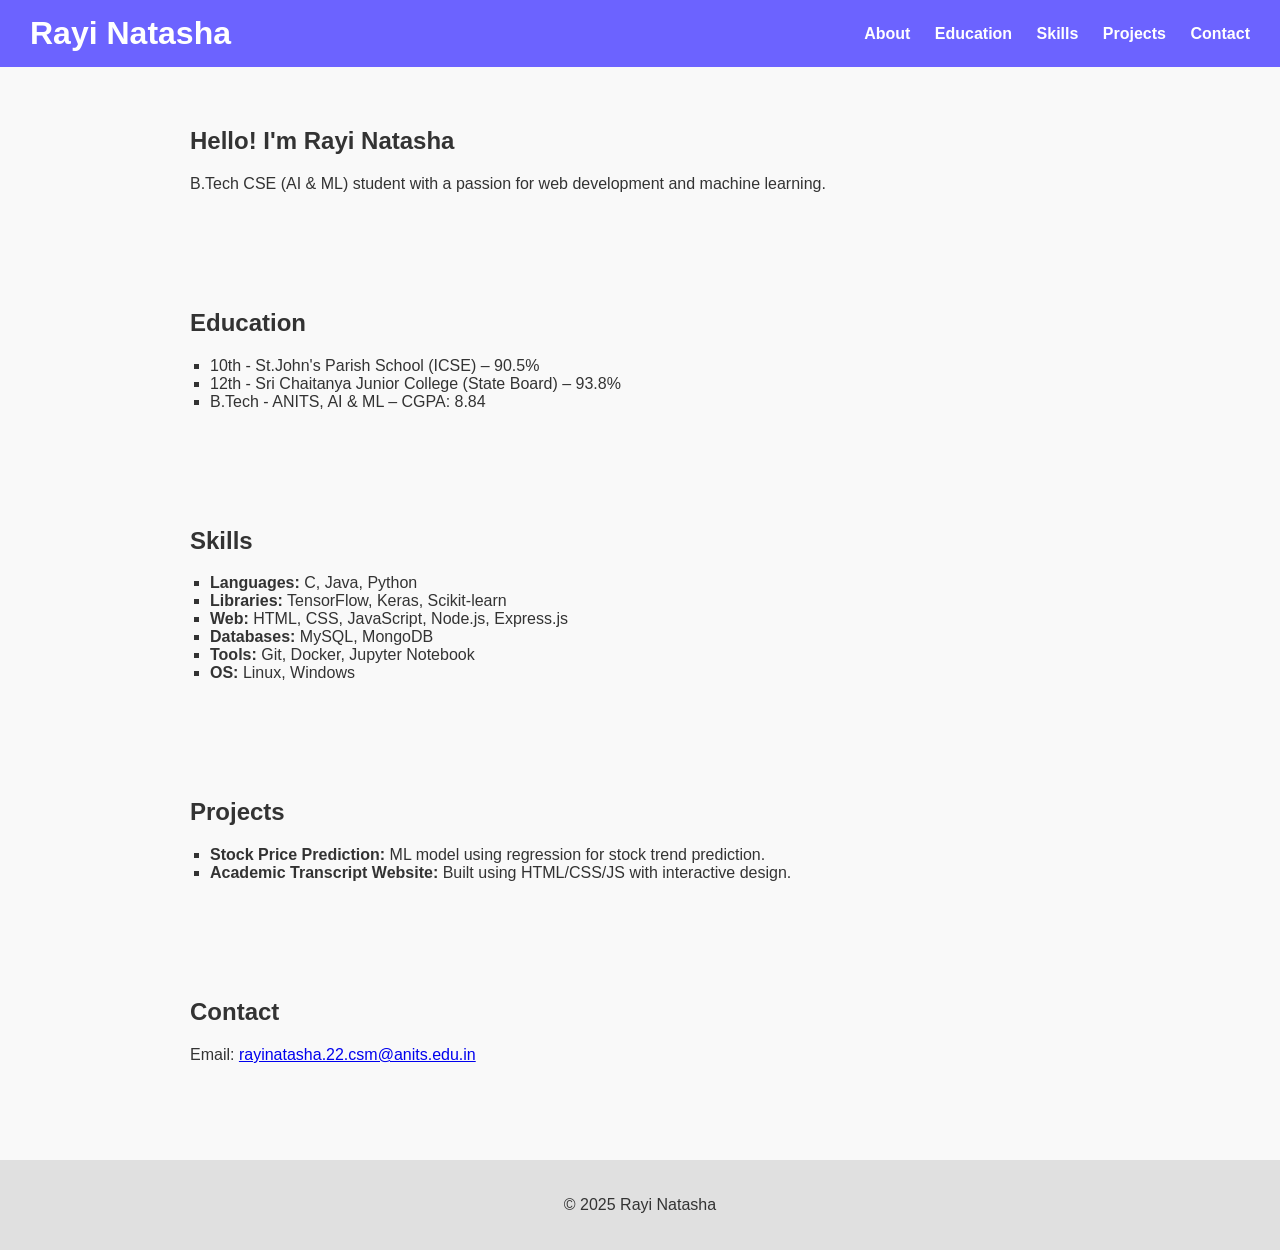
<file: index.html>
<!DOCTYPE html>
<html lang="en">
<head>
  <meta charset="UTF-8" />
  <meta name="viewport" content="width=device-width, initial-scale=1.0"/>
  <title>Rayi Natasha | Portfolio</title>
  <link rel="stylesheet" href="style.css" />
</head>
<body>

  <header>
    <div class="navbar">
      <h1>Rayi Natasha</h1>
      <nav>
        <a href="#about">About</a>
        <a href="#education">Education</a>
        <a href="#skills">Skills</a>
        <a href="#projects">Projects</a>
        <a href="#contact">Contact</a>
      </nav>
    </div>
  </header>

  <section id="about" class="section">
    <h2>Hello! I'm Rayi Natasha</h2>
    <p>B.Tech CSE (AI & ML) student with a passion for web development and machine learning.</p>
  </section>

  <section id="education" class="section">
    <h2>Education</h2>
    <ul>
      <li>10th - St.John's Parish School (ICSE) – 90.5%</li>
      <li>12th - Sri Chaitanya Junior College (State Board) – 93.8%</li>
      <li>B.Tech - ANITS, AI & ML – CGPA: 8.84</li>
    </ul>
  </section>

  <section id="skills" class="section">
    <h2>Skills</h2>
    <ul>
      <li><strong>Languages:</strong> C, Java, Python</li>
      <li><strong>Libraries:</strong> TensorFlow, Keras, Scikit-learn</li>
      <li><strong>Web:</strong> HTML, CSS, JavaScript, Node.js, Express.js</li>
      <li><strong>Databases:</strong> MySQL, MongoDB</li>
      <li><strong>Tools:</strong> Git, Docker, Jupyter Notebook</li>
      <li><strong>OS:</strong> Linux, Windows</li>
    </ul>
  </section>

  <section id="projects" class="section">
    <h2>Projects</h2>
    <ul>
      <li><strong>Stock Price Prediction:</strong> ML model using regression for stock trend prediction.</li>
      <li><strong>Academic Transcript Website:</strong> Built using HTML/CSS/JS with interactive design.</li>
    </ul>
  </section>

  <section id="contact" class="section">
    <h2>Contact</h2>
    <p>Email: <a href="mailto:rayinatasha.22.csm@anits.edu.in">rayinatasha.22.csm@anits.edu.in</a></p>
  </section>

  <footer>
    <p>© 2025 Rayi Natasha</p>
  </footer>

</body>
</html>
</file>
<file: style.css>
body {
  margin: 0;
  font-family: 'Segoe UI', sans-serif;
  background: #f9f9f9;
  color: #333;
}

.navbar {
  display: flex;
  justify-content: space-between;
  align-items: center;
  background: #6c63ff;
  color: white;
  padding: 15px 30px;
}

.navbar h1 {
  margin: 0;
}

.navbar nav a {
  color: white;
  margin-left: 20px;
  text-decoration: none;
  font-weight: bold;
}

.navbar nav a:hover {
  text-decoration: underline;
}

.section {
  padding: 40px 20px;
  max-width: 900px;
  margin: auto;
}

.profile-pic {
  width: 150px;
  height: 150px;
  border-radius: 50%;
  display: block;
  margin: 20px auto;
  object-fit: cover;
  border: 3px solid #6c63ff;
}

ul {
  list-style-type: square;
  padding-left: 20px;
}

footer {
  text-align: center;
  background: #e0e0e0;
  padding: 20px;
  margin-top: 40px;
}
</file>
